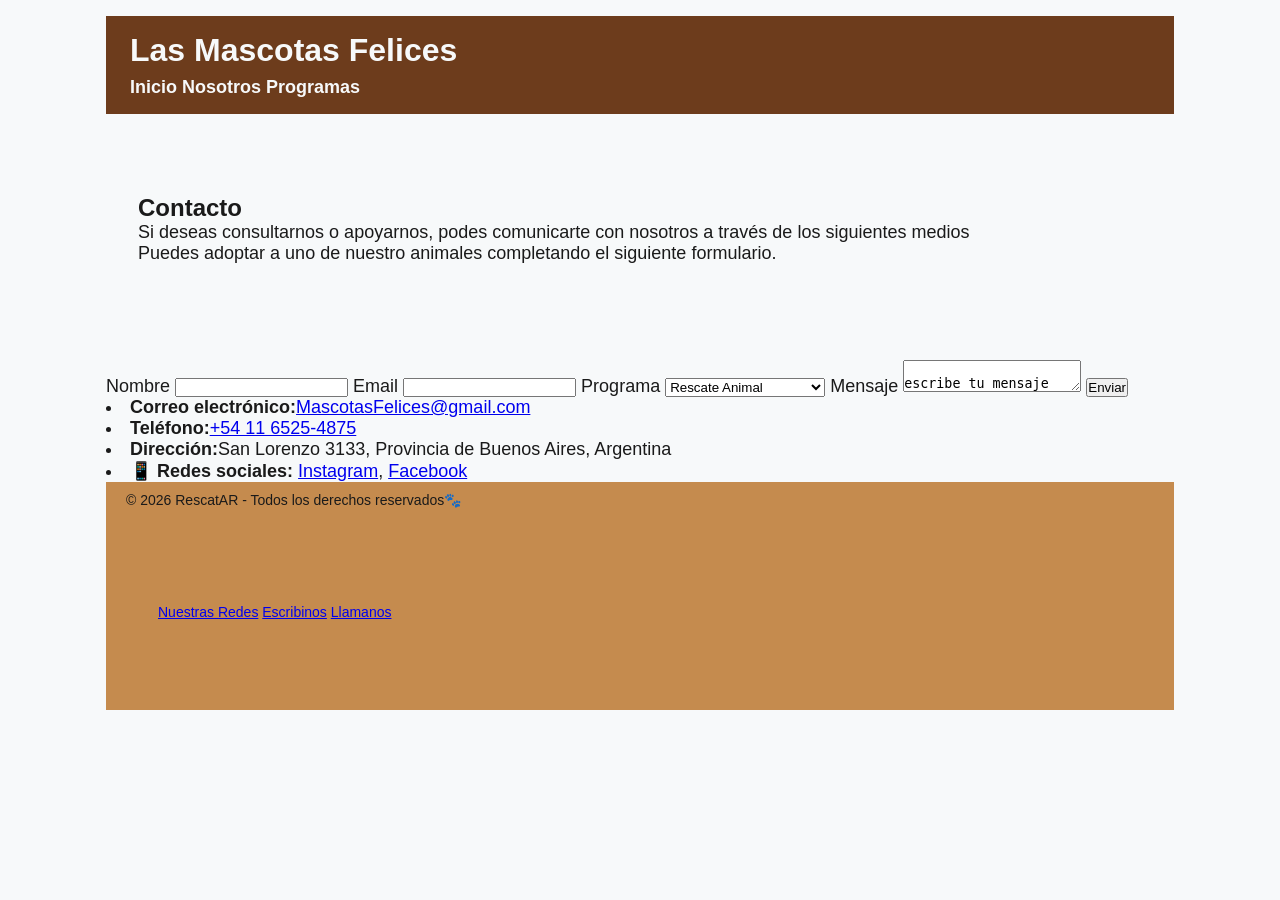
<file: Contactos.html>
<!DOCTYPE html>
<html lang ="es">
    <head>
        <meta charset="UTF-8">
        <meta name="viewport" content="width=device-width">
        <link rel="stylesheet" href="Estilo.CSS">
        <title> RescatAR</title>
    </head>

    <body>
        <header id="titulo">
                <h1> Las Mascotas Felices</h1>
                <nav>
                    <a href="./index.html"> Inicio</a>
                    <a href="./nosotros.html"> Nosotros</a>
                    <a href="./programas.html"> Programas</a>
                </nav>
        </header>

        <main>
            <section>   
                <h2>Contacto</h2>
                <p>Si deseas consultarnos o apoyarnos, podes comunicarte con nosotros a través de los siguientes medios <br>Puedes adoptar a uno de nuestro animales completando el siguiente formulario.</p>
            </section>
        <!--Agrege un formulario para los programas -->
        <form action="/enviar" method="post"> 
         
            <label for="nombre">Nombre</label>
            <input type="text" id="nombre"
              name="nombre" required>

            <label for="email"> Email</label>
            <input type="email" id="email"
              name="email" required>

            <label for="programa">Programa</label>
            <select id="programa" name="programa">
              <option value="">Rescate Animal</option>
              <option value="">Atención Veterinaria</option>
              <option value="">Adopción Responsable</option>
            </select>
            <label for="mensaje">Mensaje</label>
            <textarea id="mensaje" name="mensaje">
                escribe tu mensaje
            </textarea>

            <button type="submit">Enviar</button>
        </form>    

           
                <li><strong> Correo electrónico:</strong><a href="mailto:MascotasFelices@gmail.com">MascotasFelices@gmail.com</a></li>
                <li><strong> Teléfono:</strong><a href="tel:+541165254875">+54 11 6525-4875</a></li>
                <li><strong> Dirección:</strong>San Lorenzo 3133, Provincia de Buenos Aires, Argentina</li>
                <li> <strong>📱 Redes sociales:</strong>
                    <a href="https://www.instagram.com/MascotasFelices/" target="_blank">Instagram</a>,
                    <a href="https://www.Facebook.com/MascotasFelices/" target="_blank">Facebook</a>
                </li>
            </ul>
        
    </main>

    <footer>
        <p>© 2026 RescatAR - Todos los derechos reservados🐾</p>
         <section id="contacto">
            <a href="https://www.instagram.com/" target="_blank"> Nuestras Redes</a>
            <a href="mailto:mascotasfelices@gmail.com">Escribinos</a>
            <a href="tel:+541134657898">Llamanos</a>
         </section>
       </footer>
    
</body>
</html>
</file>
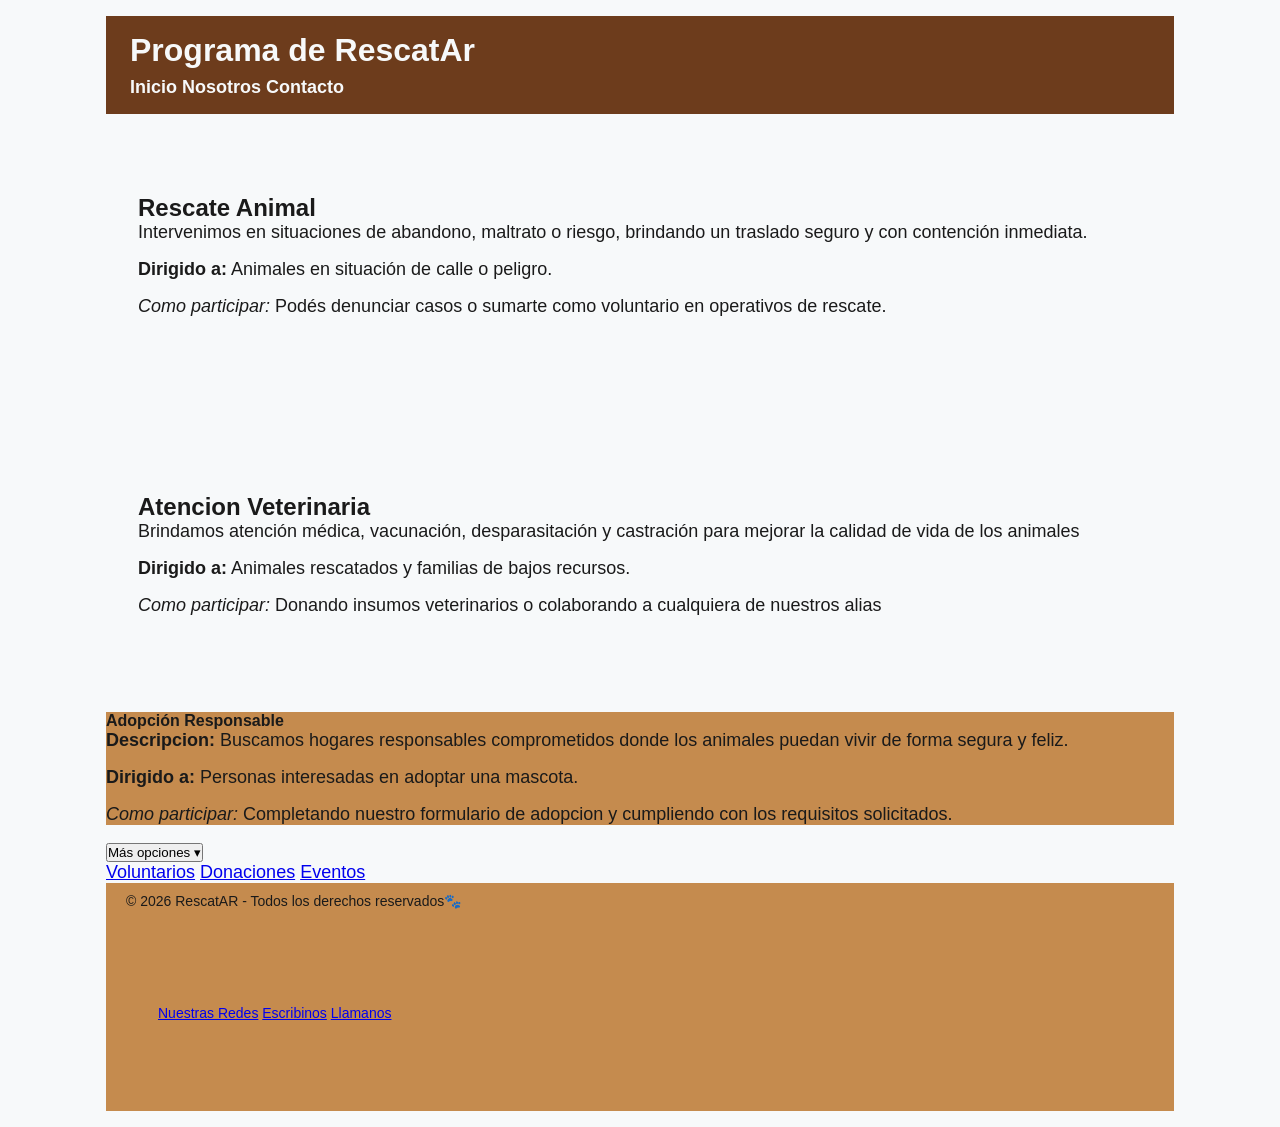
<file: Programas.html>
<!DOCTYPE html>
<html lang="es">

<head>
  <meta charset="UTF-8">
  <meta name="viewport" content="width=device-width, initial-scale=1.0">
  <title>Programas - RescatAr</title>
  <link rel="stylesheet" href="Estilo.CSS">
</head>

<body>
    <header id="titulo">
        <h1>Programa de RescatAr</h1>
        <nav>
            <a href="/Index.html">Inicio</a>
            <a href="/nosotros.html">Nosotros</a>
            <a href="/Contactos.html">Contacto</a>
        </nav>
    </header>

<main>
    <section>
        <h2> Rescate Animal</h2>
        <p> Intervenimos en situaciones de abandono, maltrato o riesgo, brindando un traslado seguro y con contención inmediata.</p>
        <p> <strong>Dirigido a:</strong> Animales en situación de calle o peligro.</p>
        <p><em>Como participar:</em> Podés denunciar casos o sumarte como voluntario en operativos de rescate.</p>
    </section>


    <section>
        <h2>Atencion Veterinaria</h2>
        <p>Brindamos atención médica, vacunación, desparasitación y castración para mejorar la calidad de vida de los animales</p>
        <p><strong>Dirigido a:</strong> Animales rescatados y familias de bajos recursos.</p>
        <p><em> Como participar:</em> Donando insumos veterinarios o colaborando a cualquiera de nuestros alias</p>
    </section>

    <article>
        <h3> Adopción Responsable</h3>
        <p><strong>Descripcion:</strong> Buscamos hogares responsables comprometidos donde los animales puedan vivir de forma segura y feliz.</p>
        <p><strong>Dirigido a:</strong> Personas interesadas en adoptar una mascota.</p>
        <p><em> Como participar:</em> Completando nuestro formulario de adopcion y cumpliendo con los requisitos solicitados.</p>
    </article>

</main>

<div class="dropdown">
    <button class="dropbtn">Más opciones ▾</button>
    <div class="dropdown-content">
      <a href="#">Voluntarios</a>
      <a href="#">Donaciones</a>
      <a href="#">Eventos</a>
    </div>
  </div>

<footer>
   <p>© 2026 RescatAR - Todos los derechos reservados🐾</p>
         <section id="contacto">
            <a href="https://www.instagram.com/" target="_blank"> Nuestras Redes</a>
            <a href="mailto:mascotasfelices@gmail.com">Escribinos</a>
            <a href="tel:+541134657898">Llamanos</a>
         </section>
</footer>

</body>
</html>
</file>
<file: Estilo.CSS>
/*Variables de la paleta de la pagina*/
:root{
   --color-fondo1: #6D3C1C; /*Colores utilizados tipicamente por paginas web de rescate por ser calidos y confiables*/
    --color-texto: #1a1a1a;
    --Color-Fondo: #F7F9FA;
    --Detalles: #C58B4E;
   
    --fuente-principal: "Inter", sans-serif;
}
/*Reset basico*/
*{
    box-sizing: border-box;
    margin: 0;
    padding: 0;
}
body{
    font-family: var(--fuente-principal);
    font-size: 18px;
    color: var(--color-texto);
    background-color: var(--Color-Fondo);
    max-width: 1100px;
    margin: 0 auto;
    padding: 1rem;
}
/*Tipografia*/
h1{
    font-size: 2rem; 
    color: var(--color-texto);

}
h2{
    font-size: 1.5rem; 
    color: var(--color-texto)
}
h3{
    font-size: 1rem; 
    color: var(--color-texto);
}
p{
    margin-bottom: 1rem;
}
header{
    background-color:  var(--color-fondo1);
    color: var(--Color-Fondo);
    padding: 1rem 1.5rem;
}
header h1{
  color: var(--Color-Fondo);  
}
/*Navegacion*/
nav{
    margin-top: 0.5rem;
}
nav ul{
    color: var(--color-fondo1)
}
nav a{
    color: var(--Color-Fondo);
    text-decoration: none;
    font-weight: 600;
}
section{
 padding:  5rem 2rem;
 max-width: 1100px;
 margin: 0 auto;
}
article{
    background-color: var(--Detalles);
    color:var(--color-texto);
}
figure{
    display: grid;
    grid-template-columns: repeat(auto-fit, minmax(200px,fr));
    gap: 15px;
    justify-items: center;
}
/*Imagenes galeria*/
figure img{
    width: 200px;/*ancho de area */
    height: 100px;/*Es la altura */
    object-fit: cover;
    border-radius: 5px;

}
figcaption{
    grid-column: 1/-1;
    text-align: center;
    font-style: italic;
    margin-top: 10px;
}
section img {
  width: 800px;
  height: 300px;
  border-radius: 20px;
  display: block;
  margin: 0 auto;
  object-fit: cover;
}
article img{
    display: block;
    margin: 0 auto;
    align-items: center;
}
footer{
    background-color: var(--Detalles);
    color: var(--color-texto);
    padding: 10px 20px; 
    font-size: 14px;  
}
</file>
